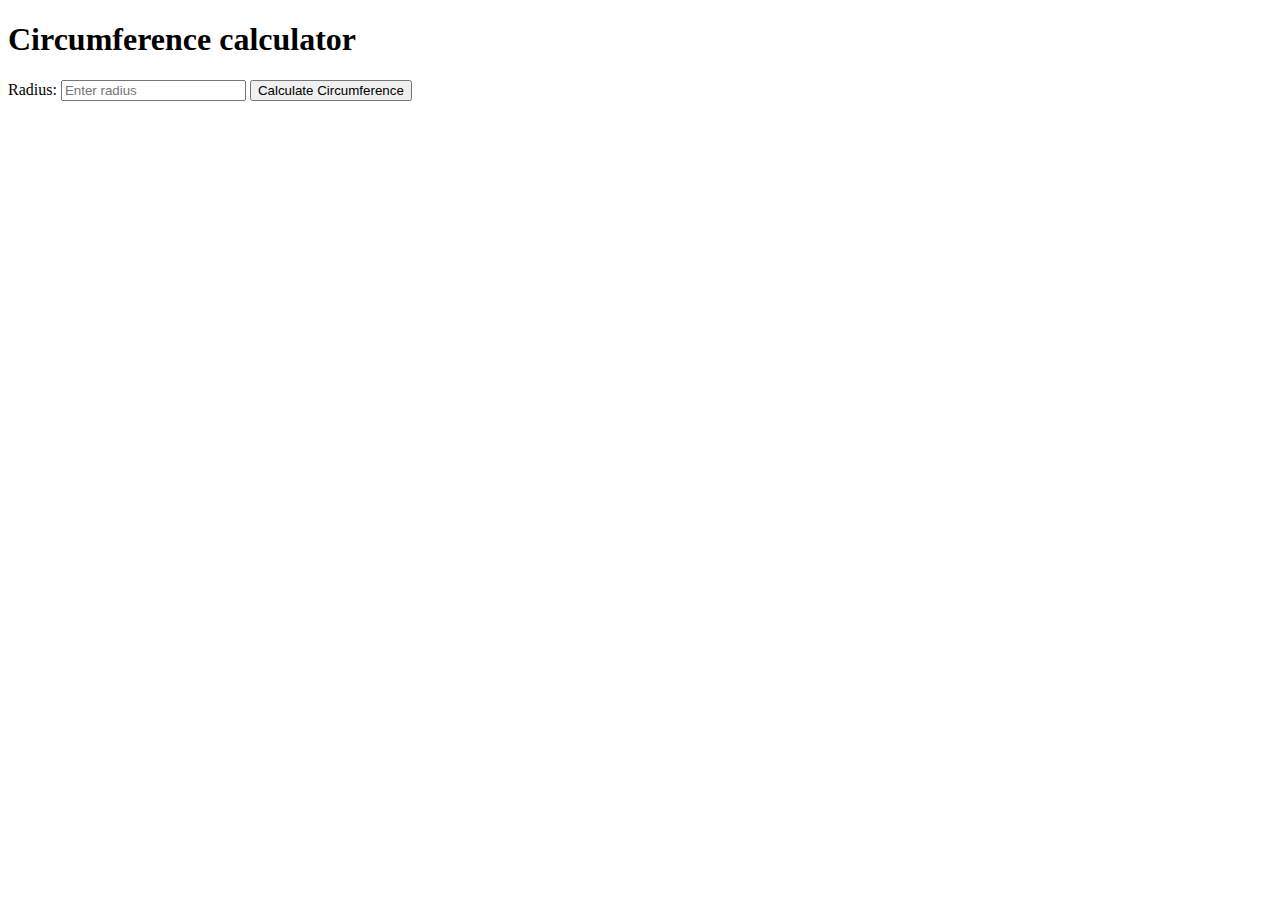
<file: radius.html>
<!DOCTYPE html>
<html lang="en">
<head>
    <meta charset="UTF-8">
    <meta name="viewport" content="width=device-width, initial-scale=1.0">
    <title>circumference calculator</title>
</head>
<body>
    <h1>Circumference calculator</h1>
    <label id="radius">Radius:</label>
    <input type="number" id="radiusInput" placeholder="Enter radius">
    <button id="calculateButton">Calculate Circumference</button>
    <h1 id = "result"></h1>
    <script>
        document.getElementById('calculateButton').addEventListener('click', function() {
            const radius = parseFloat(document.getElementById('radiusInput').value);
            if (isNaN(radius) || radius < 0) {
                document.getElementById('result').innerText = "Please enter a valid non-negative number for radius.";
                return;
            }
            const circumference = 2 * Math.PI * radius;
            document.getElementById('result').innerText = `Circumference: ${circumference.toFixed(2)}`;
        });
    </script>
</body>
</html>
</file>
